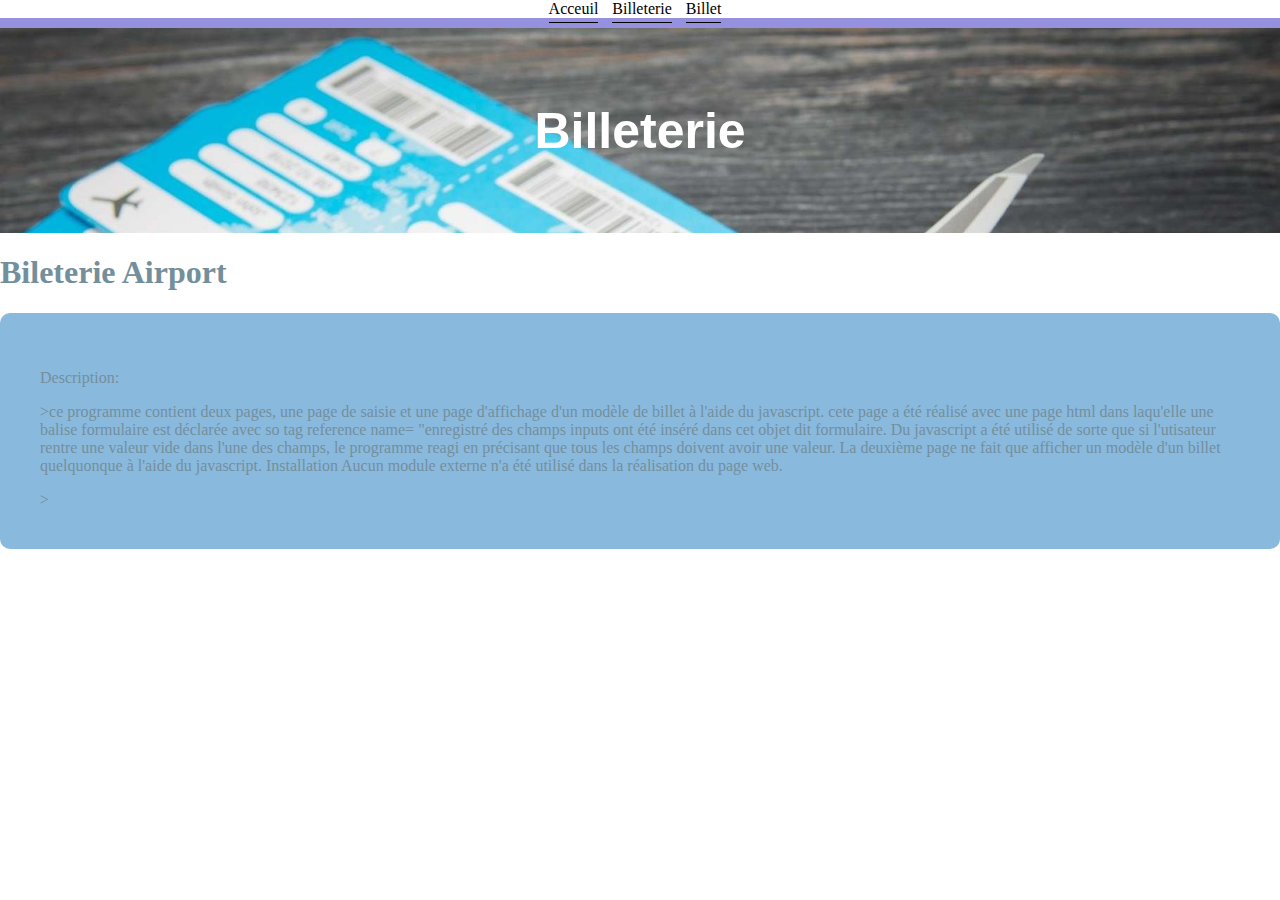
<file: index.html>
<!DOCTYPE html>
<html lang="en">
<head>
    <title>Billeterie</title>
    <script src = "script.js" defer = "module"></script>
    <link rel = "stylesheet" type="text/css" href ="style.css">
</head>
<body>

    <nav>
        <div class = "onglets" > 
            <a href="index.html">Acceuil</a>
            <a href="formulaire.html">Billeterie</a>
            <a href="billet.html">Billet</a>
        </div>
    </nav> 
    <header>
        <h1>Billeterie</h1>
    </header>
    
    <h1>Bileterie Airport</h1>
        <form>
        <section>
        <p>Description:</p>
            
            <p>>ce programme contient deux pages, une page de saisie et une page d'affichage d'un modèle de billet à l'aide du javascript.
            cete page a été réalisé avec une page html dans laqu'elle une balise formulaire est déclarée avec so tag reference name= "enregistré
            des champs inputs ont été inséré dans cet objet dit formulaire. Du javascript a été utilisé de sorte que si l'utisateur
            rentre une valeur vide dans l'une des champs, le programme reagi en précisant que tous les champs doivent avoir une valeur.
            
            La deuxième page ne fait que afficher un modèle d'un billet quelquonque à l'aide du javascript.
            
            Installation
            Aucun module externe n'a été utilisé dans la réalisation du page web.</p>>
        </form>  
    </section>
</file>
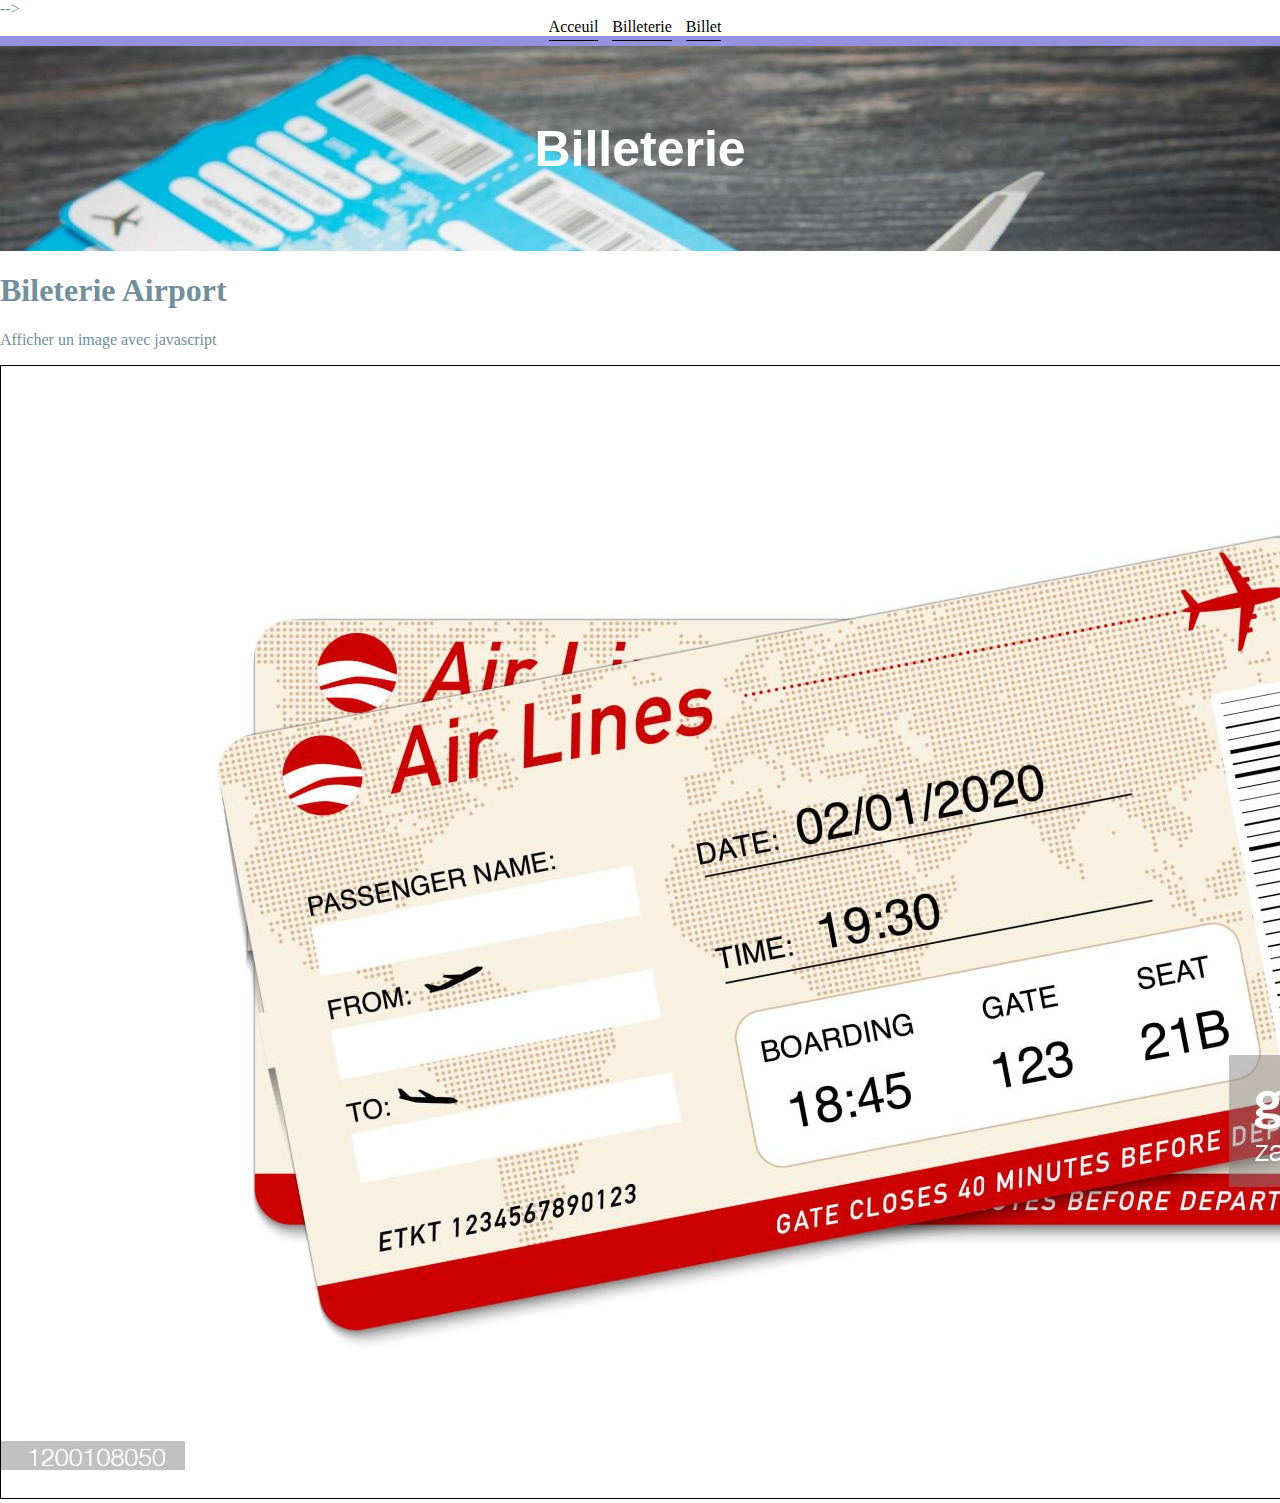
<file: billet.html>
<!DOCTYPE html>
<html lang="en">
<head>
    <meta charset="UTF-8">
    <meta http-equiv="X-UA-Compatible" content="IE=edge">
    <meta name="viewport" content="width=device-width, initial-scale=1.0">
    <title>Billet d'avion</title>
    <script src = "billet.js" defer = "module"></script>
    <link rel = "stylesheet" type="text/css" href ="style.css">
</head>
    <!-- cette page a été inspiré de la page blog "moonbook"
    le code javascript "billet.js" a  été  modifié
    pour repondre aux besoin de cette page web.
    url=https:fr.moonbooks.org --> -->
    

<body>
    <nav>
        <div class = "onglets" > 
            <a href="index.html">Acceuil</a>
            <a href="formulaire.html">Billeterie</a>
            <a href="billet.html">Billet</a>
        </div>
    </nav> 
    <header>
        <h1>Billeterie</h1>
    </header>
    
    <h1>Bileterie Airport</h1>
    <p>Afficher un image avec javascript</p>

    <div id = recipient></div>
</body>
</html>
</file>
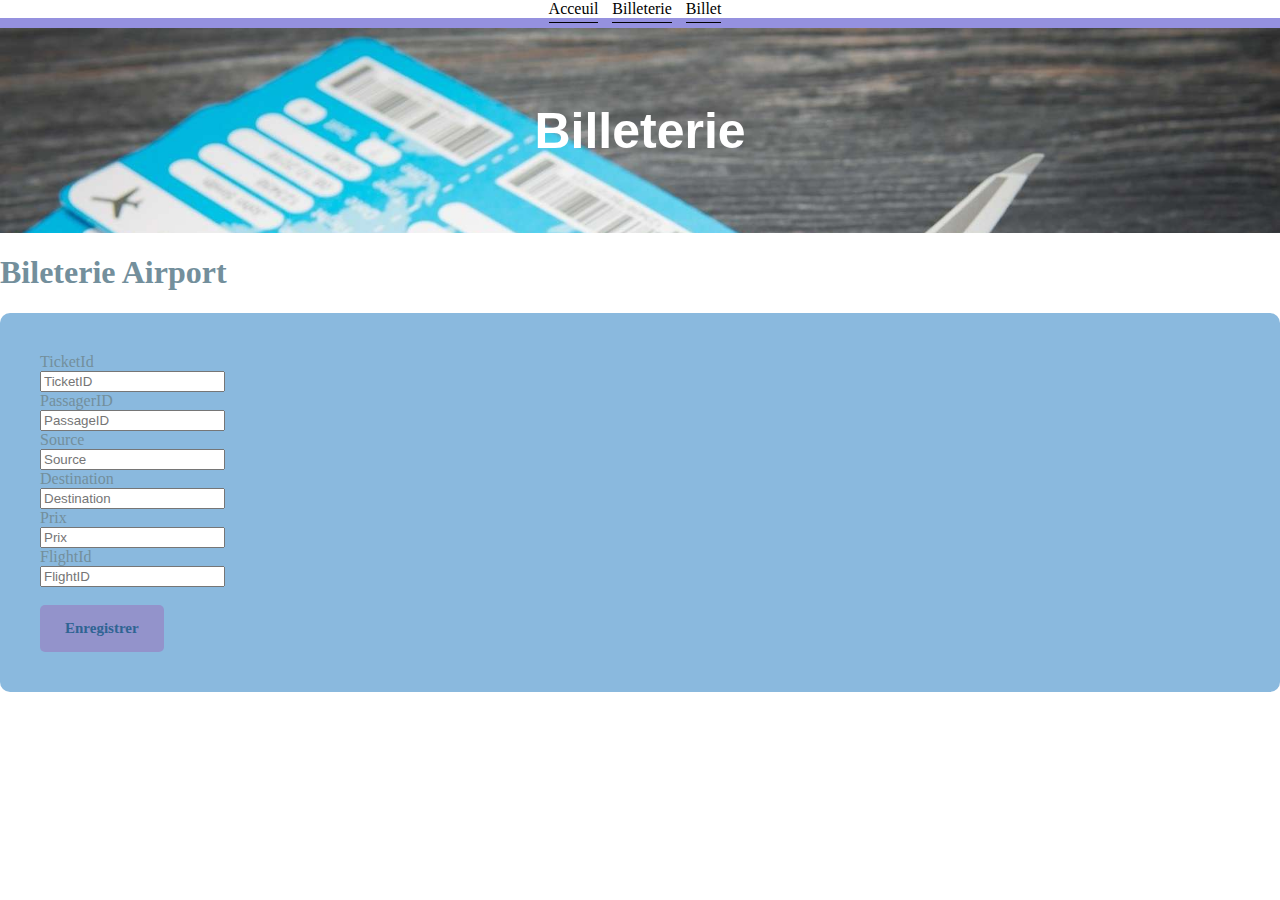
<file: formulaire.html>
<!DOCTYPE html>
<html lang="en">
<head>
    <meta charset="UTF-8">
    <meta http-equiv="X-UA-Compatible" content="IE=edge">
    <meta name="viewport" content="width=device-width, initial-scale=1.0">
    <title>Billeterie</title>
    <script src = "script.js" defer = "module"></script>
    <link rel = "stylesheet" type="text/css" href ="style.css">
</head>
<body>

    <nav>
        <div class = "onglets" > 
            <a href="index.html">Acceuil</a>
            <a href="formulaire.html">Billeterie</a>
            <a href="billet.html">Billet</a>
        </div>
    </nav> 
    <header>
        <h1>Billeterie</h1>
    </header>


    <!-- Ce formulaire de rentrer de données 
    a été inspiré de la chaine Youtube Codeur Nord
    aucun programmeur spécifique n'a éte mentionné.
    le code javascript "script.js" a  été également modifié
    pour repondre aux besoin de cette page web.
    url=https://www.youtube.com/watch?v=JmbZBZhOtl8 -->
    
    <h1>Bileterie Airport</h1>

    <form  name="enregistrer">
        <label for ="ticketID"> TicketId</label><br>
        <input type="text" name="ticketID" placeholder="TicketID"><br>
        <label for ="passergerId"> PassagerID</label><br>
        <input type="text" name="passagerID" placeholder="PassageID"><br>
        <label for ="source"> Source</label><br>
        <input type="text" name="source" placeholder="Source"><br>
        <label for ="destination"> Destination</label><br>
        <input type="text" name="destination" placeholder="Destination"><br>
        <label for ="prix"> Prix</label><br> 
        <input type="numeric" name="prix" placeholder="Prix"><br>
        <label for ="flightID"> FlightId</label><br>
        <input type="text" name="flightID" placeholder="FlightID"><br>
        <br>
        <input type = "submit" value = "Enregistrer"><br>
    
    </form>
  

</body>
</html>
</file>
<file: style.css>
body {
    margin: 0;
    padding: 0;
    color:#738f9c;
}

form.section{
    font-size: bold 15px arial sans-serif;
}

form {
   margin-top: 10px;
   background-color: rgb(138, 185, 222);
   padding: 40px 40px;
   border-radius: 10px;
   min-width: 200px;
} 

form input[type = "submit"] {
   padding: 15px 25px;
   border: none;
   border-radius: 5px;
   font-size: 16px;
   font:bold 15px arial sans-serif;
   color: rgb(47, 100, 147);
   background-color: rgb(147, 147, 203);
   outline: none;
   cursor: pointer;
}   


nav{
    display: flex;
    flex-wrap: wrap;
    justify-content: center;
    align-items: center;
    border-bottom: 10px solid #9591df;
}


nav onglets{
        margin-top: none;
        margin-left: 300px;
}


nav .onglets a{
    text-decoration: none;
    color: #000;
    margin-right: 10px;
    border-bottom: 1px solid #000;
    padding-bottom: 5px;

}


header{
    display: flex;
    flex-direction: column;
    align-items: center;
    background: url('image/billet-avion.jpg');
    background-size: cover;
    color: #fff;
    padding: 40px; 
}

header h1{
    font-family: 'Playfair Display', sans-serif;
    font-size: 50px;
}
</file>
